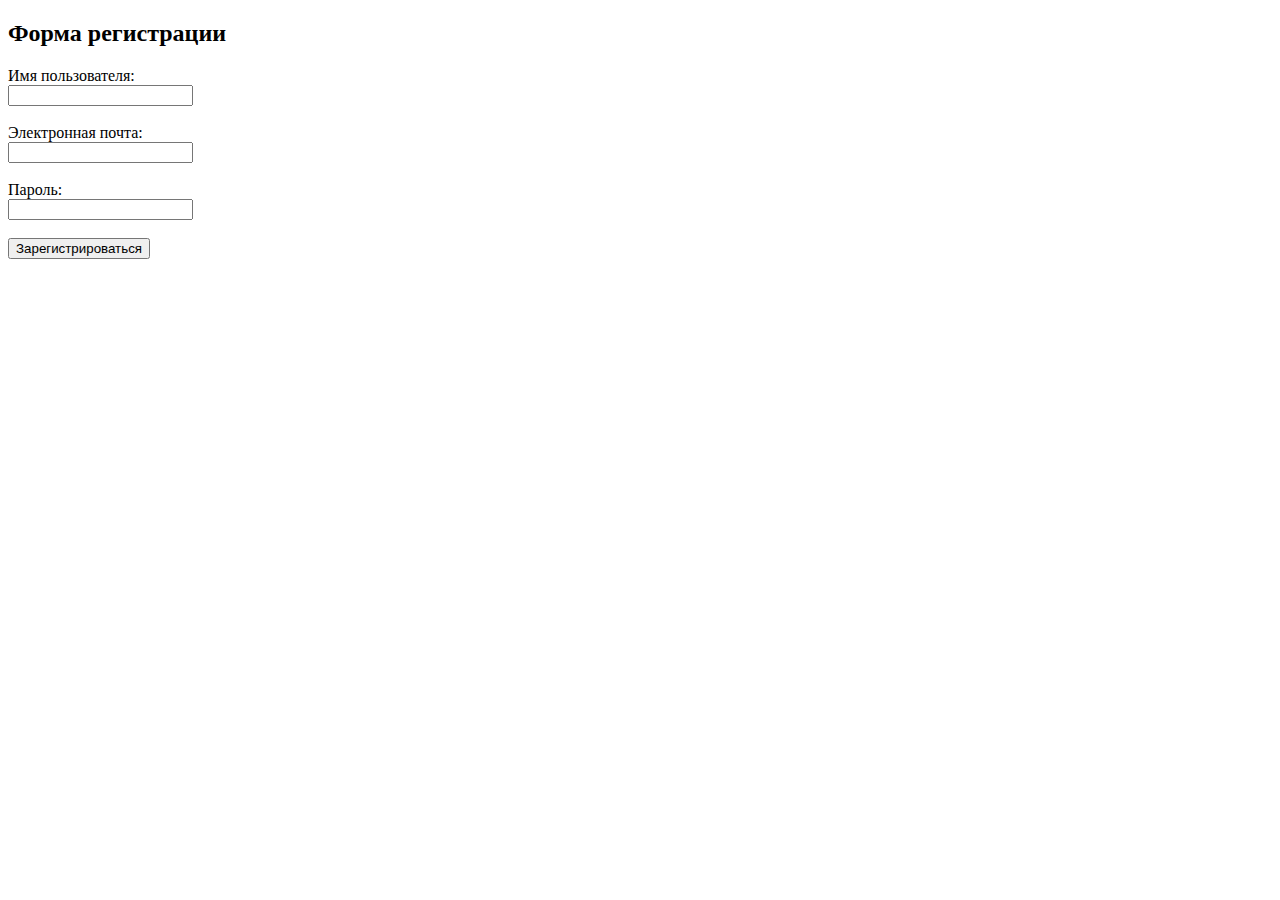
<file: 123/pythonProject2/html.html>
<!DOCTYPE html> <html lang="en"> <head> <meta charset="UTF-8"> <meta name="viewport" content="width=device-width, initial-scale=1.0"> <title>Регистрация</title> </head> <body> <h2>Форма регистрации</h2> <form action="submit_form.php" method="post"> <label for="username">Имя пользователя:</label><br> <input type="text" id="username" name="username" required><br><br> <label for="email">Электронная почта:</label><br> <input type="email" id="email" name="email" required><br><br> <label for="password">Пароль:</label><br> <input type="password" id="password" name="password" required><br><br> <input type="submit" value="Зарегистрироваться"> </form>
</file>
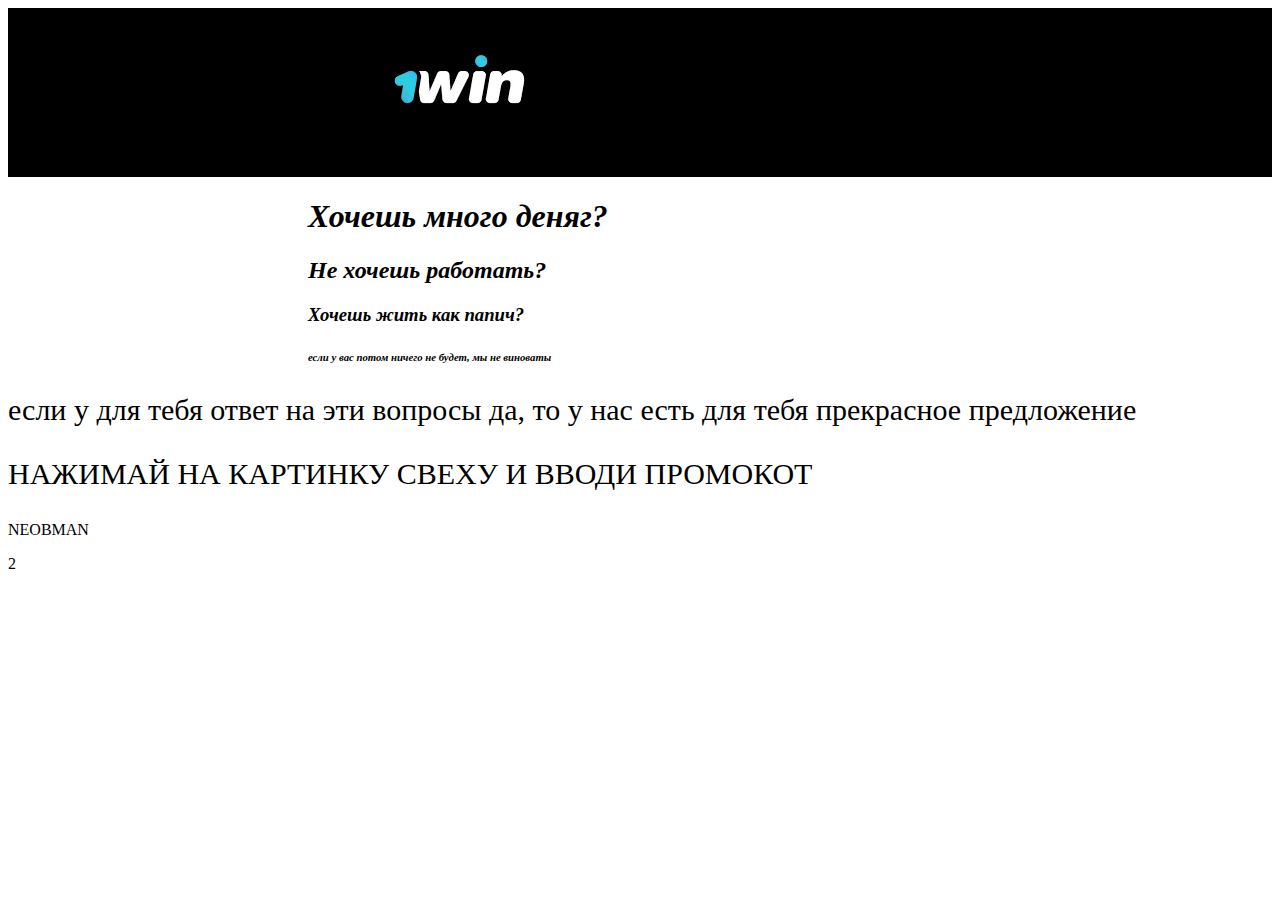
<file: 123/pythonProject2/test.html>
<!DOCTYPE html>
<html lang="en">
<head>
    <meta charset="UTF-8">
    <title>Title</title>
    <link rel="stylesheet" href="style.css">
</head>
<body>
<header><div id = 'dede' >
    <a href="https://1win.com">
        <img src="[data-uri]" href="www.youtube.com" >
    </a>
</div>
<main>
    <h1 class="one">
        Хочешь много деняг?
    </h1>
    <h2 class="one">
        Не хочешь работать?
    </h2>
    <h3 class="one">
        Хочешь жить как папич?
    </h3>
    <h6 class="one">
        если у вас потом ничего не будет, мы не виноваты
    </h6>
    <p class="two">
        если у для тебя ответ на эти вопросы да, то у нас есть для тебя прекрасное предложение
    </p>
    <p class="two">
        НАЖИМАЙ НА КАРТИНКУ СВЕХУ И ВВОДИ ПРОМОКОТ <div>NEOBMAN</div>
    </p>
</main>
<footer>
    2
</footer>
</body>
</html>
</file>
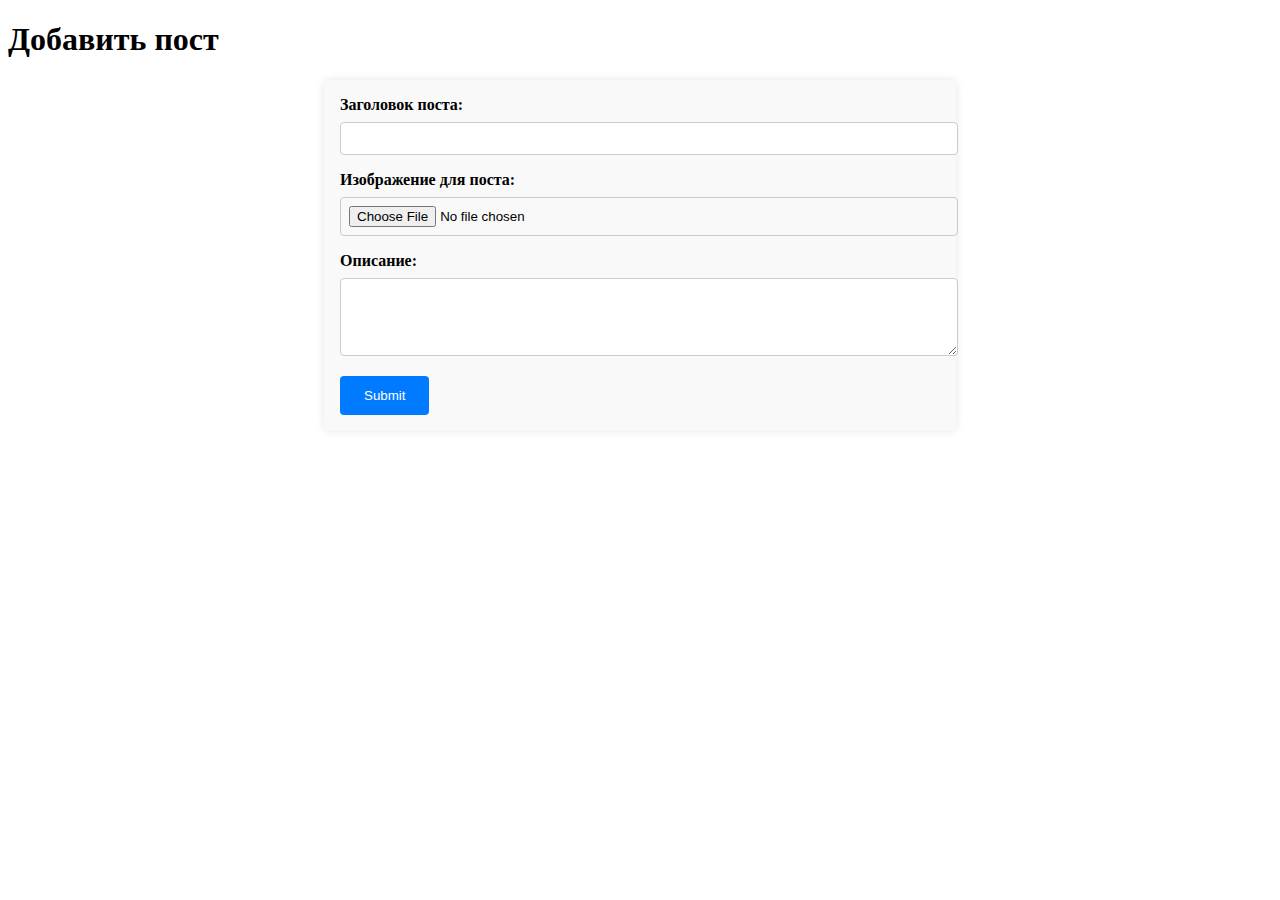
<file: allin/templates/add.html>
<!DOCTYPE html>
<html lang="en">
<head>
    <meta charset="UTF-8">
    <meta name="viewport" content="width=device-width, initial-scale=1.0">
    <title>Upload Form</title>
    <style>
        form {
            max-width: 600px;
            margin: 0 auto;
            padding: 1rem;
            background: #f9f9f9;
            border-radius: 5px;
            box-shadow: 0 0 10px rgba(0, 0, 0, 0.1);
        }
        label {
            display: block;
            margin-bottom: 0.5rem;
            font-weight: bold;
        }
        input[type="text"],
        input[type="file"],
        textarea {
            width: 100%;
            padding: 0.5rem;
            margin-bottom: 1rem;
            border: 1px solid #ccc;
            border-radius: 4px;
        }
        button {
            display: inline-block;
            padding: 0.75rem 1.5rem;
            background: #007bff;
            color: white;
            border: none;
            border-radius: 4px;
            cursor: pointer;
        }
        button:hover {
            background: #0056b3;
        }
    </style>
</head>
<body>
    <h1>Добавить пост</h1>
    <form action="/upload/" method="post" enctype="multipart/form-data">
        <label for="title">Заголовок поста:</label>
        <input type="text" id="title" name="title" required>

        <label for="image">Изображение для поста:</label>
        <input type="file" id="image" name="image" accept="image/*" required>

        <label for="description">Описание:</label>
        <textarea id="description" name="description" rows="4" required></textarea>

        <button type="submit">Submit</button>
    </form>
</body>
</html>
</file>
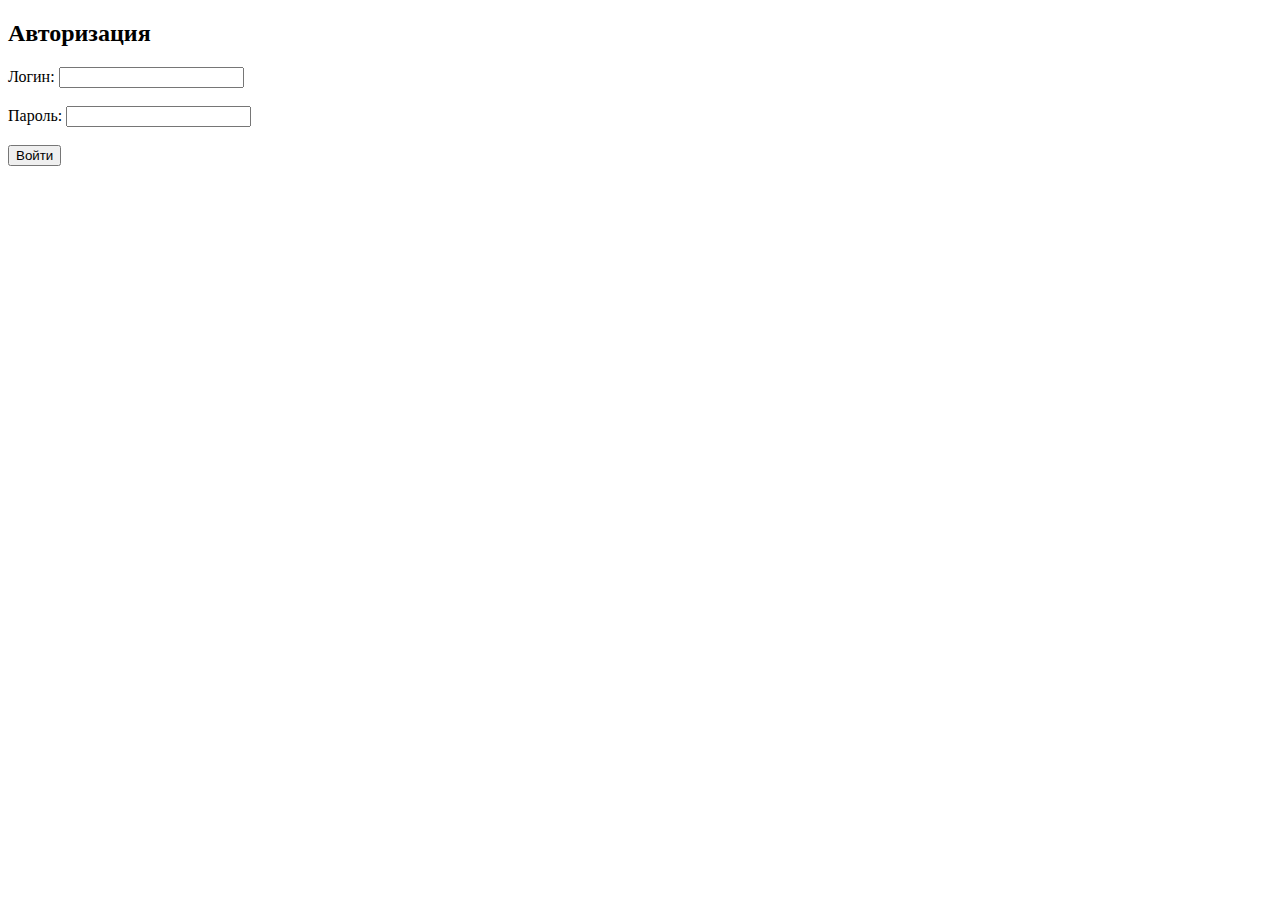
<file: allin/templates/login.html>
<!DOCTYPE html>
<html lang="ru">
<head>
    <meta charset="UTF-8">
    <meta name="viewport" content="width=device-width, initial-scale=1.0">
    <title>Форма авторизации</title>
</head>
<body>

<h2>Авторизация</h2>
<form action="/authorization/" method="post">
    <!-- Поля для ввода логина -->
    <label for="username">Логин:</label>
    <input type="text" id="username" name="username" required><br><br>

    <!-- Поля для ввода пароля -->
    <label for="password">Пароль:</label>
    <input type="password" id="password" name="password" required><br><br>

    <!-- Кнопка отправки формы -->
    <input type="submit" value="Войти">
</form>
</body>
</html>
</file>
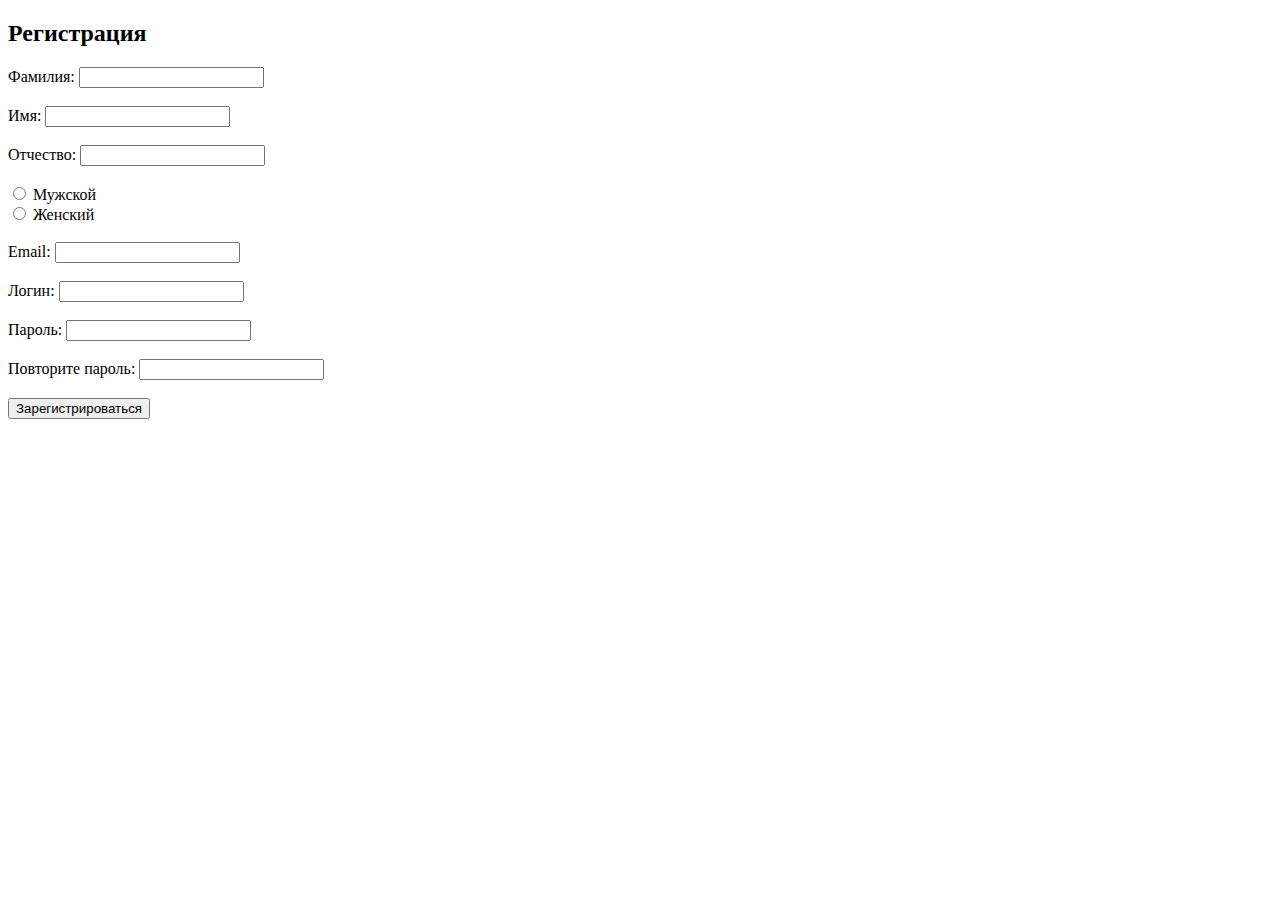
<file: allin/templates/register.html>
<!DOCTYPE html>
<html lang="ru">
<head>
    <meta charset="UTF-8">
    <meta name="viewport" content="width=device-width, initial-scale=1.0">
    <title>Форма регистрации</title>
</head>
<body>
<h2>Регистрация</h2>
<form action="/save_register/" method="post">
    <!-- Поля для ввода текста -->
    <label for="last_name">Фамилия:</label>
    <input type="text" id="last_name" name="last_name" required><br><br>

    <label for="name">Имя:</label>
    <input type="text" id="name" name="name" required><br><br>

    <label for="patronymic">Отчество:</label>
    <input type="text" id="patronymic" name="patronymic" required><br><br>

    <!-- Радиокнопки для выбора пола -->

    <input type="radio" id="male" name="gender" value="мужской" required>
    <label for="male">Мужской</label><br>
    <input type="radio" id="female" name="gender" value="женский">
    <label for="female">Женский</label>
    <br>
    <br>

    <!-- Поля для ввода email -->
    <label for="email">Email:</label>
    <input type="email" id="email" name="email" required><br><br>

    <!-- Поля для ввода логина -->
    <label for="username">Логин:</label>
    <input type="text" id="username" name="username" required><br><br>

    <!-- Поля для ввода пароля -->
    <label for="password">Пароль:</label>
    <input type="password" id="password" name="password" required><br><br>

    <label for="confirm_password">Повторите пароль:</label>
    <input type="password" id="confirm_password" name="confirm_password" required><br><br>

    <!-- Кнопка отправки формы -->
    <input type="submit" value="Зарегистрироваться">
</form>
</body>
</html>
</file>
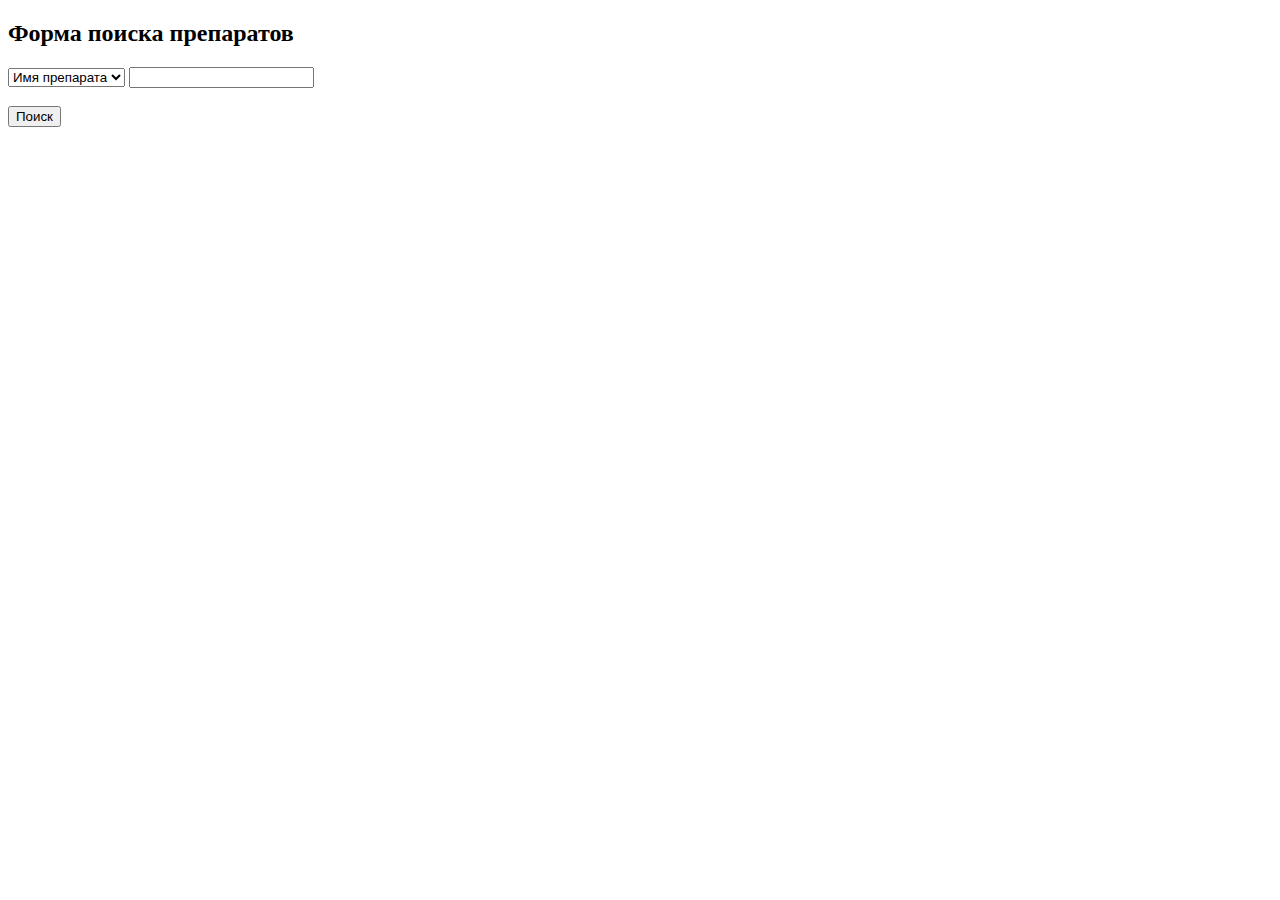
<file: 123/pythonProject2/templates/asdf.html>
<!DOCTYPE html>
<html lang="en">
<head>
    <meta charset="UTF-8">
    <meta name="viewport" content="width=device-width, initial-scale=1.0">
    <title>Поиск препаратов</title>
</head>
<body>
    <h2>Форма поиска препаратов</h2>
    <form action="/result_find/">
        <select name="type_find">
            <option value="name">Имя препарата</option>
            <option value="manufacturer">Производитель</option>
            <option value="form">Форма</option>
        </select>

        <label for="search_value"></label>
        <input type="text" id="search_value" name="search_value" required autocomplete="off"><br><br>
        <input type="submit" value="Поиск">
    </form>
</body>
</html>
</file>
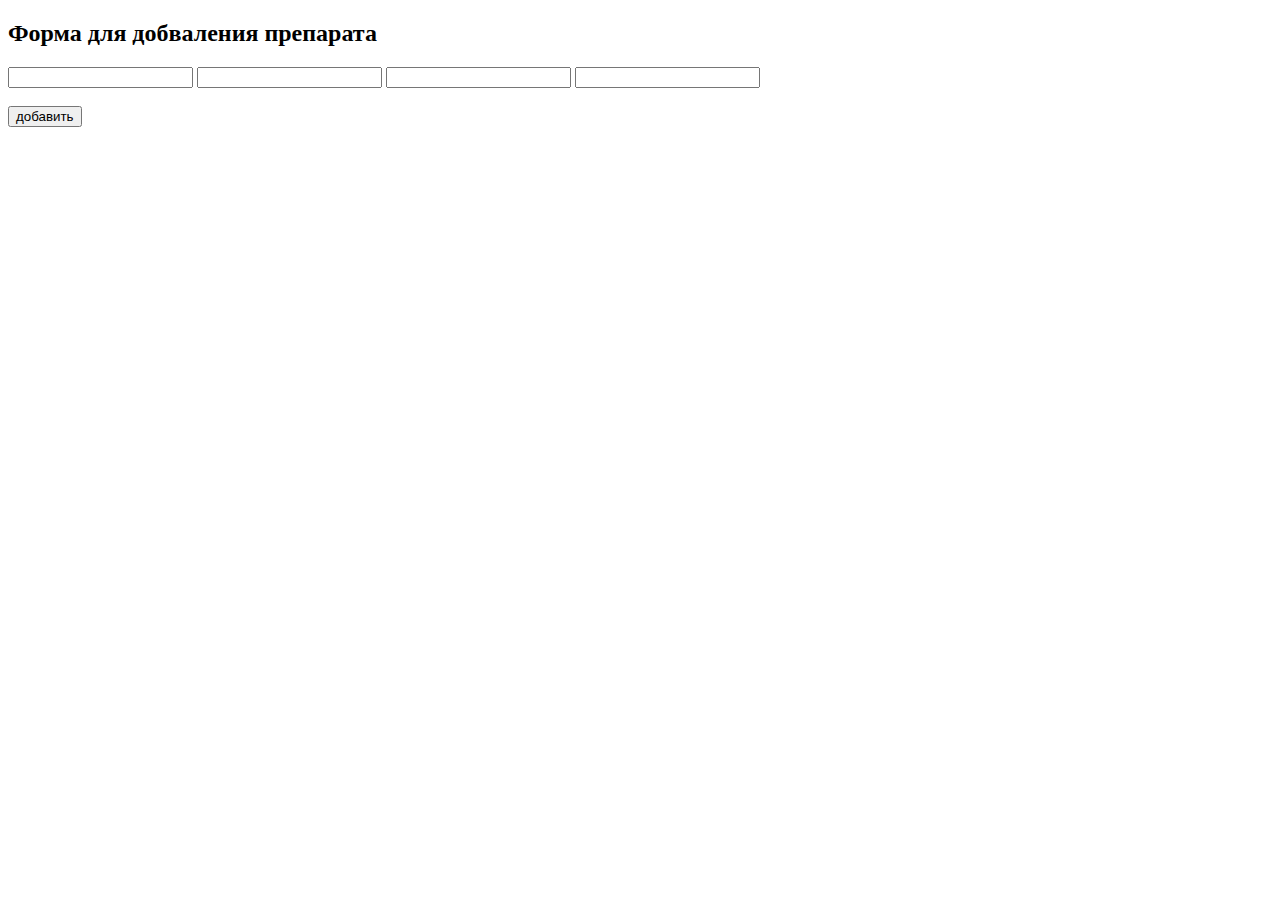
<file: 123/pythonProject2/templates/rechange.html>
<!DOCTYPE html>
<html lang="en">
<head>
    <meta charset="UTF-8">
    <meta name="viewport" content="width=device-width, initial-scale=1.0">
    <title>Новый препорат</title>
</head>
<body>
    <h2>Форма для добваления препарата</h2>
    <form action="/change_result/">
        <label for="rechange"></label>
        <input type="text" id="name" name="name" required autocomplete="off">
        <input type="text" id="manufacturer" name="manufacturer" required autocomplete="off">
        <input type="text" id="form" name="form" required autocomplete="off">
        <input type="text" id="price" name="price" required autocomplete="off">
        <br><br>
        <input type="submit" value="добавить">
    </form>
</body>
</html>
</file>
<file: 123/pythonProject2/style.css>
header {;
    center;
    border-color: red
    border-radius;
}
main {

}
footer {
}
#dede {
background-color: black;
padding-left: 300px;
}
.one{
font-style: italic;
padding-left: 300px;
}
.two{
font-family: Lobster;
font-size: 30px;
}
</file>
